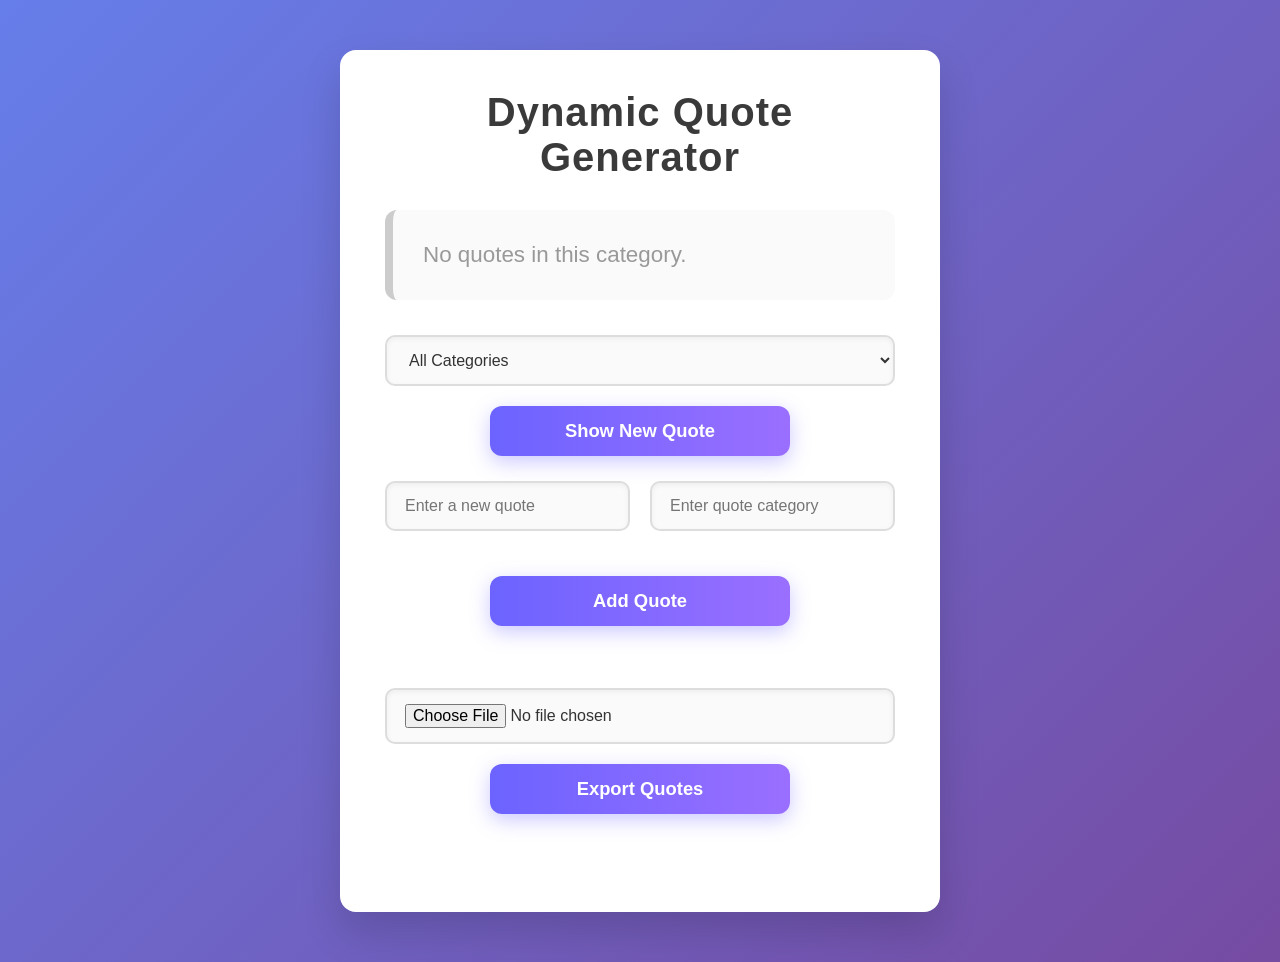
<file: index.html>
<!DOCTYPE html>
<html lang="en">
<head>
  <meta charset="UTF-8" />
  <meta name="viewport" content="width=device-width, initial-scale=1" />
  <title>Dynamic Quote Generator</title>
  <link rel="stylesheet" href="style.css" />
</head>
<body>
  <div class="container">
    <h1>Dynamic Quote Generator</h1>

    <div id="quoteDisplay" class="empty">Your quote will appear here.</div>

    <select id="categoryFilter" onchange="filterQuotes()">
      <option value="all">All Categories</option>
      <!-- categories populated dynamically -->
    </select>

    <button id="newQuote">Show New Quote</button>

    <div class="form-row">
      <input id="newQuoteText" type="text" placeholder="Enter a new quote" />
      <input id="newQuoteCategory" type="text" placeholder="Enter quote category" />
    </div>
    <button onclick="addQuote()">Add Quote</button>
    <div id="errorMessage"></div>

    <input type="file" id="importFile" accept=".json" onchange="importFromJsonFile(event)" />

    <button onclick="exportQuotesAsJson()">Export Quotes</button>

    <div id="notificationArea"></div>
  </div>

  <script src="script.js"></script>
</body>
</html>
</file>
<file: style.css>
/* Reset */
* {
  box-sizing: border-box;
  margin: 0;
  padding: 0;
}

body {
  font-family: 'Inter', -apple-system, BlinkMacSystemFont, 'Segoe UI', Roboto,
    Oxygen, Ubuntu, Cantarell, 'Open Sans', 'Helvetica Neue', sans-serif;
  background: linear-gradient(135deg, #667eea, #764ba2);
  color: #2c3e50;
  min-height: 100vh;
  display: flex;
  justify-content: center;
  align-items: flex-start;
  padding: 50px 15px;
}

.container {
  background: #fff;
  width: 100%;
  max-width: 600px;
  border-radius: 16px;
  box-shadow: 0 20px 40px rgba(0, 0, 0, 0.15);
  padding: 40px 45px;
  transition: box-shadow 0.3s ease;
}

.container:hover {
  box-shadow: 0 28px 60px rgba(0, 0, 0, 0.25);
}

h1 {
  font-weight: 800;
  font-size: 2.5rem;
  text-align: center;
  margin-bottom: 30px;
  color: #3a3a3a;
  letter-spacing: 1px;
  user-select: none;
}

#quoteDisplay {
  font-style: italic;
  font-size: 1.4rem;
  line-height: 1.7;
  padding: 25px 30px;
  border-left: 8px solid #6c63ff;
  background: #f4f5ff;
  margin-bottom: 35px;
  border-radius: 12px;
  min-height: 90px;
  display: flex;
  align-items: center;
  color: #4a4a4a;
  box-shadow: 0 6px 10px rgba(108, 99, 255, 0.2);
  transition: background-color 0.4s ease;
}

#quoteDisplay.empty {
  font-style: normal;
  color: #999;
  border-left-color: #ccc;
  background: #fafafa;
  box-shadow: none;
}

select,
input[type="text"],
input[type="file"] {
  width: 100%;
  padding: 14px 18px;
  margin-bottom: 20px;
  font-size: 1rem;
  border: 2px solid #ddd;
  border-radius: 10px;
  transition: all 0.3s ease;
  color: #333;
  font-weight: 500;
  background: #fafafa;
  box-shadow: inset 0 2px 5px rgb(0 0 0 / 0.05);
}

select:hover,
input[type="text"]:hover,
input[type="file"]:hover,
select:focus,
input[type="text"]:focus,
input[type="file"]:focus {
  border-color: #6c63ff;
  background: #fff;
  outline: none;
  box-shadow: 0 0 10px #6c63ffaa;
}

.form-row {
  display: flex;
  gap: 20px;
  margin-bottom: 25px;
}

.form-row input[type="text"] {
  flex: 1;
}

button {
  background: linear-gradient(90deg, #6c63ff, #9a6fff);
  border: none;
  padding: 14px 28px;
  color: white;
  font-size: 1.15rem;
  border-radius: 12px;
  font-weight: 700;
  cursor: pointer;
  user-select: none;
  box-shadow: 0 6px 20px rgb(108 99 255 / 0.35);
  transition: all 0.35s ease;
  display: block;
  width: 100%;
  max-width: 300px;
  margin: 0 auto 25px;
}

button:hover,
button:focus {
  background: linear-gradient(90deg, #574fcf, #7a54d4);
  box-shadow: 0 8px 28px rgb(87 79 207 / 0.55);
  outline: none;
  transform: translateY(-2px);
}

#errorMessage {
  color: #e74c3c;
  font-weight: 700;
  margin-bottom: 15px;
  min-height: 22px;
  text-align: center;
  user-select: none;
}

#notificationArea {
  margin-top: 30px;
  min-height: 28px;
  font-weight: 600;
  color: #27ae60;
  text-align: center;
  user-select: none;
}

.notification {
  background-color: #d4edda;
  border: 1px solid #c3e6cb;
  padding: 14px 22px;
  border-radius: 12px;
  box-shadow: 0 4px 12px rgba(39, 174, 96, 0.3);
  animation: fadein 0.45s ease forwards;
  display: inline-block;
  max-width: 100%;
  font-size: 1rem;
}

@keyframes fadein {
  from {
    opacity: 0;
    transform: translateY(-10px);
  }
  to {
    opacity: 1;
    transform: translateY(0);
  }
}

/* Responsive adjustments */
@media (max-width: 540px) {
  .container {
    padding: 30px 25px;
  }
  h1 {
    font-size: 2rem;
  }
  button {
    max-width: 100%;
  }
  .form-row {
    flex-direction: column;
  }
  .form-row input[type="text"] {
    width: 100%;
  }
}
</file>
<file: dom-manipulation/style.css>
/* Reset */
* {
  box-sizing: border-box;
  margin: 0;
  padding: 0;
}

body {
  font-family: 'Inter', -apple-system, BlinkMacSystemFont, 'Segoe UI', Roboto,
    Oxygen, Ubuntu, Cantarell, 'Open Sans', 'Helvetica Neue', sans-serif;
  background: linear-gradient(135deg, #667eea, #764ba2);
  color: #2c3e50;
  min-height: 100vh;
  display: flex;
  justify-content: center;
  align-items: flex-start;
  padding: 50px 15px;
}

.container {
  background: #fff;
  width: 100%;
  max-width: 600px;
  border-radius: 16px;
  box-shadow: 0 20px 40px rgba(0, 0, 0, 0.15);
  padding: 40px 45px;
  transition: box-shadow 0.3s ease;
}

.container:hover {
  box-shadow: 0 28px 60px rgba(0, 0, 0, 0.25);
}

h1 {
  font-weight: 800;
  font-size: 2.5rem;
  text-align: center;
  margin-bottom: 30px;
  color: #3a3a3a;
  letter-spacing: 1px;
  user-select: none;
}

#quoteDisplay {
  font-style: italic;
  font-size: 1.4rem;
  line-height: 1.7;
  padding: 25px 30px;
  border-left: 8px solid #6c63ff;
  background: #f4f5ff;
  margin-bottom: 35px;
  border-radius: 12px;
  min-height: 90px;
  display: flex;
  align-items: center;
  color: #4a4a4a;
  box-shadow: 0 6px 10px rgba(108, 99, 255, 0.2);
  transition: background-color 0.4s ease;
}

#quoteDisplay.empty {
  font-style: normal;
  color: #999;
  border-left-color: #ccc;
  background: #fafafa;
  box-shadow: none;
}

select,
input[type="text"],
input[type="file"] {
  width: 100%;
  padding: 14px 18px;
  margin-bottom: 20px;
  font-size: 1rem;
  border: 2px solid #ddd;
  border-radius: 10px;
  transition: all 0.3s ease;
  color: #333;
  font-weight: 500;
  background: #fafafa;
  box-shadow: inset 0 2px 5px rgb(0 0 0 / 0.05);
}

select:hover,
input[type="text"]:hover,
input[type="file"]:hover,
select:focus,
input[type="text"]:focus,
input[type="file"]:focus {
  border-color: #6c63ff;
  background: #fff;
  outline: none;
  box-shadow: 0 0 10px #6c63ffaa;
}

.form-row {
  display: flex;
  gap: 20px;
  margin-bottom: 25px;
}

.form-row input[type="text"] {
  flex: 1;
}

button {
  background: linear-gradient(90deg, #6c63ff, #9a6fff);
  border: none;
  padding: 14px 28px;
  color: white;
  font-size: 1.15rem;
  border-radius: 12px;
  font-weight: 700;
  cursor: pointer;
  user-select: none;
  box-shadow: 0 6px 20px rgb(108 99 255 / 0.35);
  transition: all 0.35s ease;
  display: block;
  width: 100%;
  max-width: 300px;
  margin: 0 auto 25px;
}

button:hover,
button:focus {
  background: linear-gradient(90deg, #574fcf, #7a54d4);
  box-shadow: 0 8px 28px rgb(87 79 207 / 0.55);
  outline: none;
  transform: translateY(-2px);
}

#errorMessage {
  color: #e74c3c;
  font-weight: 700;
  margin-bottom: 15px;
  min-height: 22px;
  text-align: center;
  user-select: none;
}

#notificationArea {
  margin-top: 30px;
  min-height: 28px;
  font-weight: 600;
  color: #27ae60;
  text-align: center;
  user-select: none;
}

.notification {
  background-color: #d4edda;
  border: 1px solid #c3e6cb;
  padding: 14px 22px;
  border-radius: 12px;
  box-shadow: 0 4px 12px rgba(39, 174, 96, 0.3);
  animation: fadein 0.45s ease forwards;
  display: inline-block;
  max-width: 100%;
  font-size: 1rem;
}

@keyframes fadein {
  from {
    opacity: 0;
    transform: translateY(-10px);
  }
  to {
    opacity: 1;
    transform: translateY(0);
  }
}

/* Responsive adjustments */
@media (max-width: 540px) {
  .container {
    padding: 30px 25px;
  }
  h1 {
    font-size: 2rem;
  }
  button {
    max-width: 100%;
  }
  .form-row {
    flex-direction: column;
  }
  .form-row input[type="text"] {
    width: 100%;
  }
}
</file>
